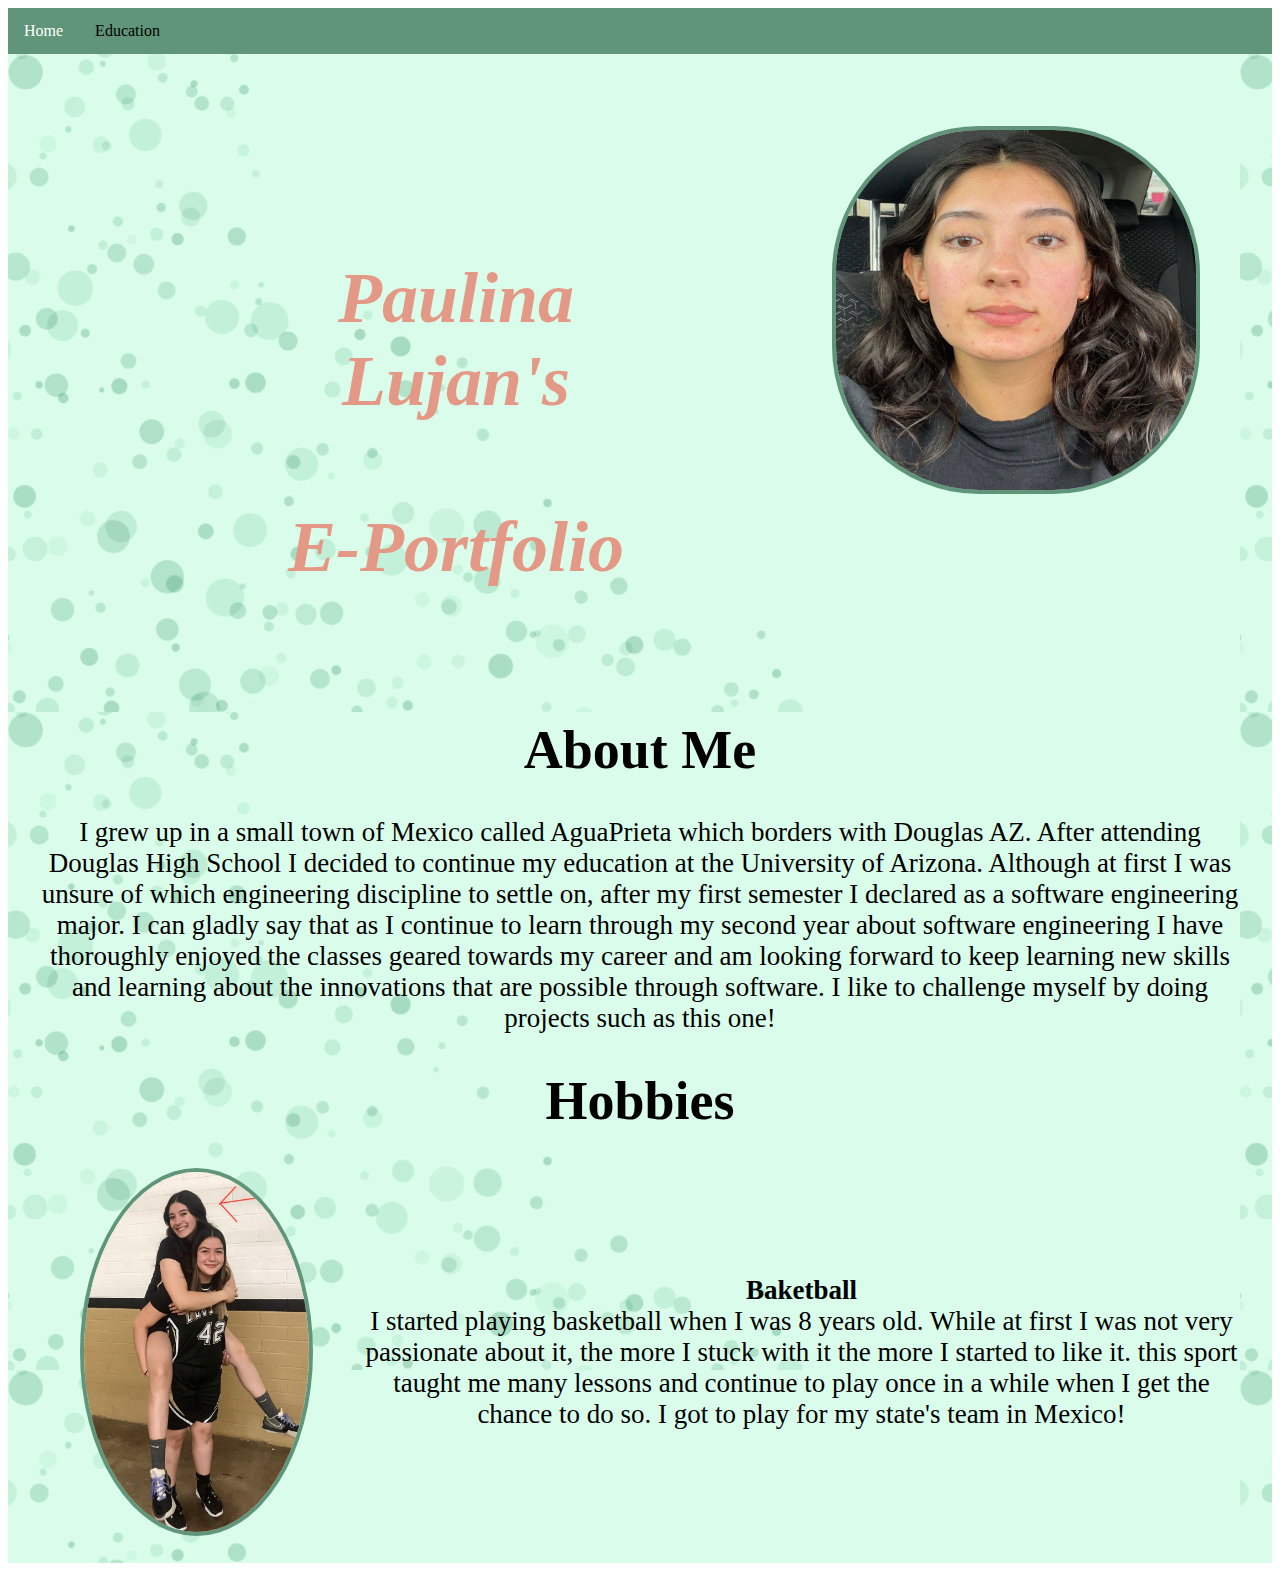
<file: index.html>
<DOCTYPE html> 
    <html>
        <body>
            <link href = "./style.css" rel = "stylesheet">

        <div class="topnav">
            <a class = "tablinks" style = "color: white">Home</a>
            <a class = "tablinks" href = "./Education.html">Education</a>
          </div>



          <div id = "Home" class = "tabContent">
            <!--... Home Page-->
            <section class = "AboutMe">
                <div class = "intro">
                    <h1 class = "homeTitle"><br>Paulina Lujan's <br><br>E-Portfolio</h1>
                    <img src = "./mePicture1.jpg"  class = "mePic">
                </div>
                <h1>About Me</h1>
                <p>
                   I grew up in a small town of Mexico called AguaPrieta which borders with Douglas AZ. After
                   attending Douglas High School I decided to continue my education at the University of Arizona. 
                   Although at first I was unsure of which engineering discipline to settle on, after my first 
                   semester I declared as a software engineering major. I can gladly say that as I continue to learn 
                   through my second year about software engineering I have thoroughly enjoyed the classes geared towards 
                   my career and am looking forward to keep learning new skills and learning about the innovations that 
                   are possible through software. I like to challenge myself by doing projects such as this one!
                </p>
                <div class = "hobbies">
                    <h1>Hobbies</h1>
                    <div class = "Basketball">
                        <img src = "./BBPic.jpg" class = "BBPic">
                        <p class = "BBContent"><strong>Baketball</strong><br>
                        I started playing basketball when I was 8 years old. While at first I was not
                        very passionate about it, the more I stuck with it the more I started to like it.
                        this sport taught me many lessons and continue to play once in a while when I get 
                        the chance to do so. I got to play for my state's team in Mexico!</p>
                    </div>
                    <div class = "weightlifting">

                    </div>
                    <div class = "coding">

                    </div>
                    <div class = "cooking">

                    </div>
                </div>
            </section>
        </div> <!--End of Home Page-->

     </body>
    </html>
</file>
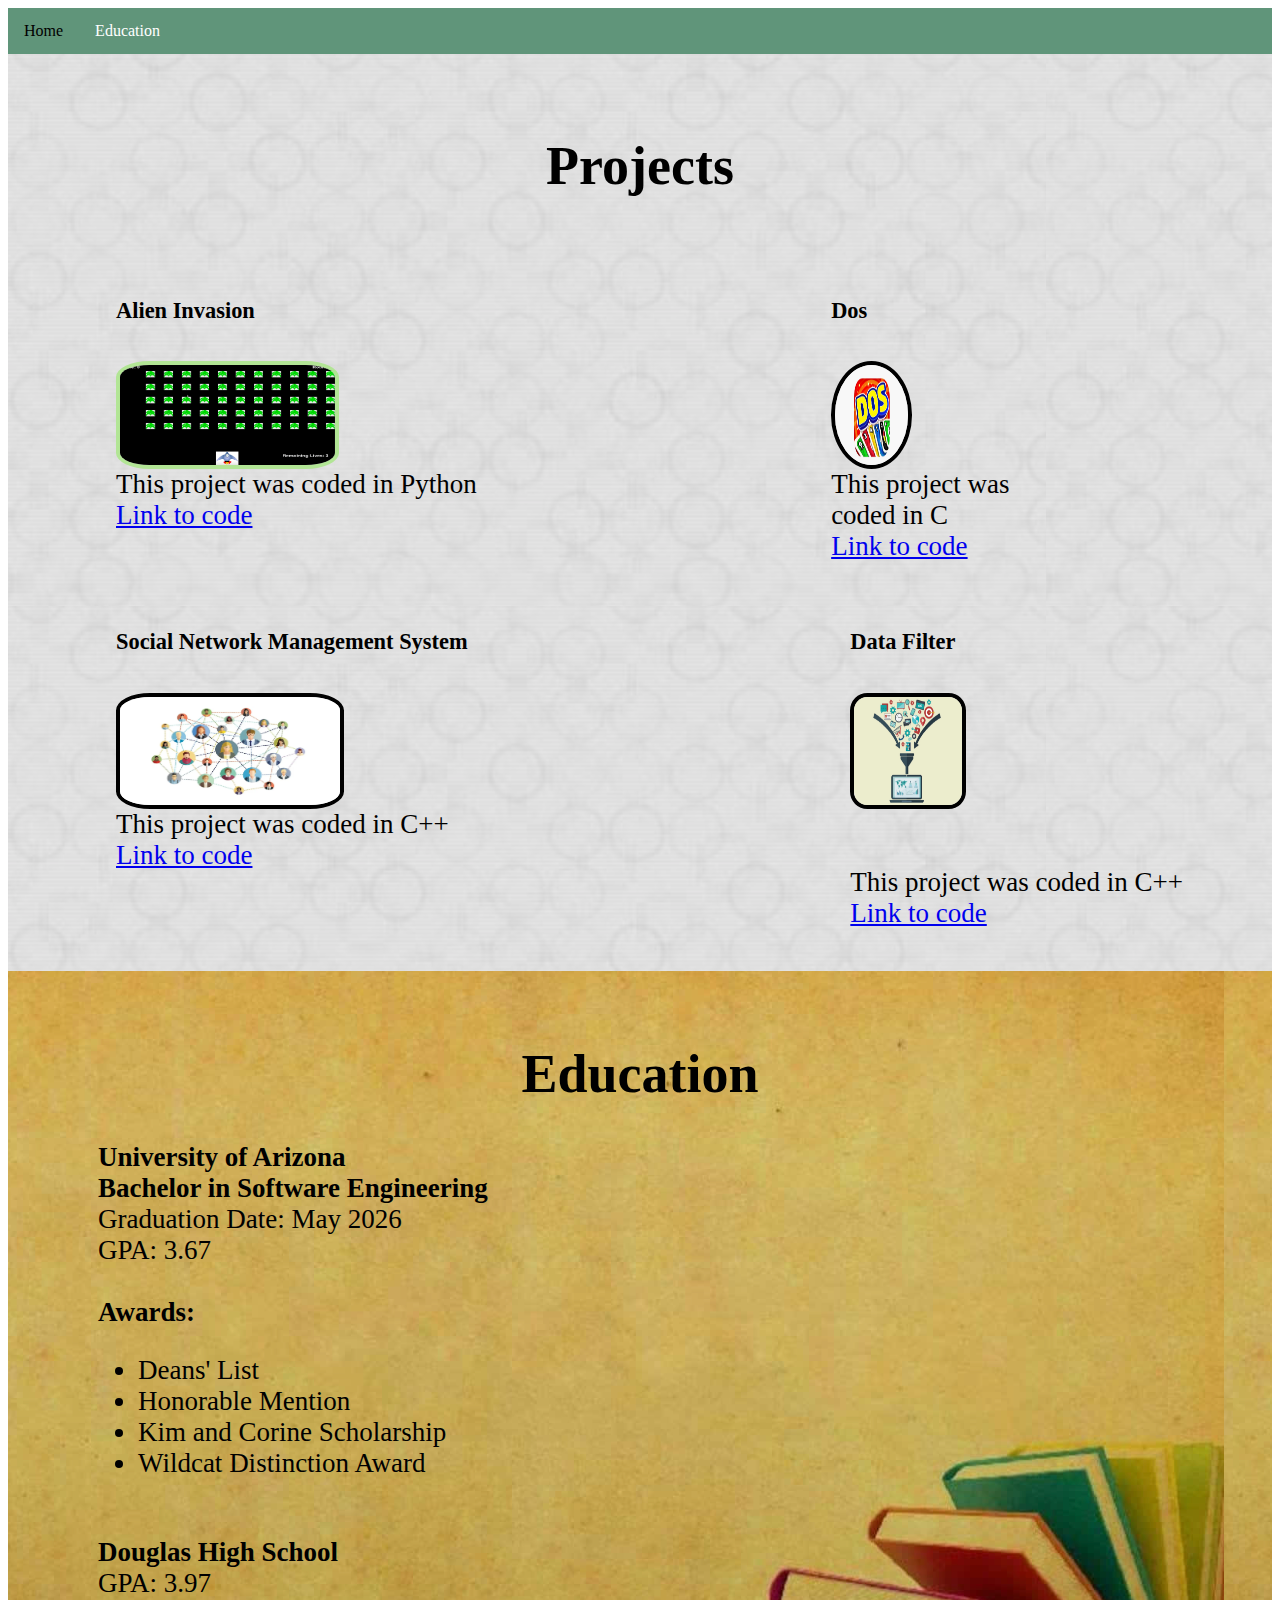
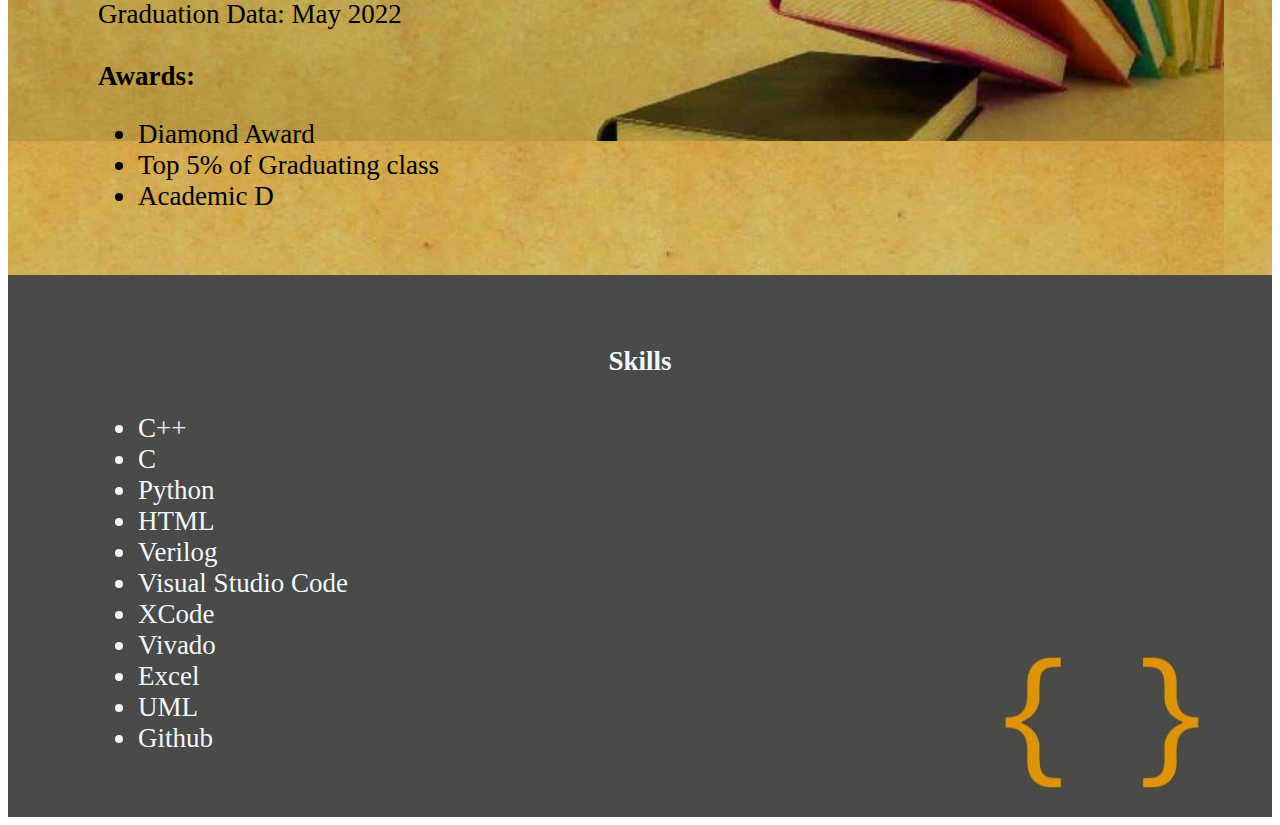
<file: Education.html>
<DOCTYPE html>
    <html>
        <body>
            <link href = "./style.css" rel = "stylesheet">


            <div class="topnav">
                <a class = "tablinks" href = "./index.html">Home</a>
                <a class = "tablinks" style = "color: white">Education</a>
              </div>

            <!--...Meducation-->

            <div id = "Meducation" class = "tabContent">

            <section class = "Projects">
                <h1 class = PTitle>Projects</h1>

                <section class = "divider1">

                <div class = "AlienInvasion">
                    <h5>Alien Invasion</h5>
                        <p><img src = "./AlienInvasion.png" height = "30%" width = "30%" class = "alienPic">
                    <br>This project was coded in Python<br><a href="https://github.com/Lpaulina/Code" target = "_blank">Link to code</a></p> 
                </div>

                <div class = "Dos">
                    <h5>Dos</h5>
                        <p><img src = "./Dos.png" height = "30%" width = "30%" class = "dosPic">
                        <br>This project was coded in C<br><a href="https://github.com/Lpaulina/DOS" target = "_blank">Link to code</a></p><br>
                </div>

                </section>
                <section class = "divider2">

                <div class = "Social Network">
                    <h5>Social Network Management System</h5>
                        <img src = "./socialNetwork.png" height = "30%" width = "30%" class = "networkPic">
                        <br>This project was coded in C++<br><a href="https://github.com/Lpaulina/SocialNetwork" target = "_blank">Link to code</a></p><br>
                </div>

                <div class = "dataFilter">
                    <h5>Data Filter</h5>
                    <img src = "./Filter.png" height = "30%" width = "30%" class = "filterPic">
                    <p><br>This project was coded in C++<br><a href="https://github.com/Lpaulina/FilterData" target = "_blank">Link to code</a></p>
                </div>
            </section>

            </section>

            <section class = "Education">
                <h1 class = EduTitle>Education</h1>
                <div>
                    <p><strong>University of Arizona<br>Bachelor in Software Engineering</strong><br> Graduation Date: May 2026<br>GPA: 3.67 <br>
                    <br><strong>Awards:</strong></p>
                    <ul>
                    <li> Deans' List </li>
                    <li> Honorable Mention</li>
                    <li> Kim and Corine Scholarship</li>
                    <li> Wildcat Distinction Award</li>
                    </ul>
                </div>

                <div>
                    <p><br><strong>Douglas High School</strong><br>GPA: 3.97<br>Graduation Data: May 2022<br><br><strong>Awards:</strong></p>
                    <ul>
                        <li>Diamond Award</li>
                        <li>Top 5% of Graduating class</li>   
                        <li>Academic D</li>
                    </ul>
                </div>
            </section>

            <section class = "Resume">

            </section>

            <section class = "Skills">
                <h4 class = skillsTitle>Skills</h4>
                <ul>
                    <li>C++</li>
                    <li>C</li>
                    <li>Python</li>
                    <li>HTML</li>
                    <li>Verilog</li>
                    <li>Visual Studio Code</li>
                    <li>XCode</li>
                    <li>Vivado</li>
                    <li>Excel</li>
                    <li>UML</li>
                    <li>Github</li>
                </ul>

            </section>

       </div> <!--End of Meducation -->

     </body>
    </html>
</file>
<file: style.css>
.topNav{
    background-color:rgb(96, 149, 122);
    overflow:hidden;
}

.tablinks{
    float: left;
    color:rgb(0, 0, 0);
    text-align: center;
    padding: 14px 16px;
    text-decoration:none;
    font-size: 3hv;
} 
.topNav button:hover{
    color:black;
}

.topNav button.active{
    background-color:rgb(159, 217, 178)n;
    color: rgb(96, 149, 122);
    border-bottom: black;
}

.tabContent.active{
    display:block;
}


.homeTitle{
    padding: 0vh 15vh;
    color: hsl(12, 64%, 71%);
    font-style:italic
}


.name{
    color:rgb(96, 149, 122);
    font-size: 12vh;
    padding: 0 10vh;
}
.mePic{
    border-radius: 40%;
    border:solid rgb(96, 149, 122) 4px;
    height: 40vh;
    width: 40vh;
}
.intro{
    font-size: 4vh;
    justify-content:center;
    display: flex;
    flex-direction:horizontal;
    padding: 5vh 5vh;

}
.AboutMe{
    background-image:url("./GreenBackG.png");
    font-size: 3vh;
    color: black;
    padding:3vh 3vh;
    text-align:center

}

.BBPic{
    border-radius: 60%;
    border:solid rgb(96, 149, 122) 4px;
    height: 40vh;
    width: 25vh;
}

.Basketball{
    align-items: center;
    display:flex;
    flex-direction:horizontal;
    padding: 0vh 0vh 0vh 5vh;
}

.BBContent{
    padding: 0vh 0vh 0vh 5vh;
}
.Projects{
    background-image:url("./WhiteBackground.png");
    font-size: 3vh;
    padding: 2vh;
}

.divider1{
    padding: 0vh 20vh 0vh 10vh;
    display:flex;
    flex-direction:horizontal;
}
.divider2{
    padding: 0vh 5vh 0vh 10vh;
    display:flex;
    flex-direction:horizontal;
}
.PTitle{
    text-align:center;
    padding: 3vh;
}

.alienPic{
    border-radius: 15%;
    border:solid rgb(178, 229, 149) 4px;
}
.dosPic{
    border-radius: 50%;
    border:solid black 4px;
}
.networkPic{
    border-radius: 15%;
    border:solid black 4px;

}
.filterPic{
    border-radius:15%;
    border:solid black 4px;
}
.eduTitle{
    text-align:center;
}
.Education{
    background-image:url("./bookBack.png");
    padding: 4vh 10vh;
    font-size:3vh;
    color:black
}

.skillsTitle{
    text-align: center;
}
.Skills{
    font-size: 3vh;
    background-image:url("./greyBack.png");
    padding: 4vh 10vh;
    color:aliceblue
}
</file>
